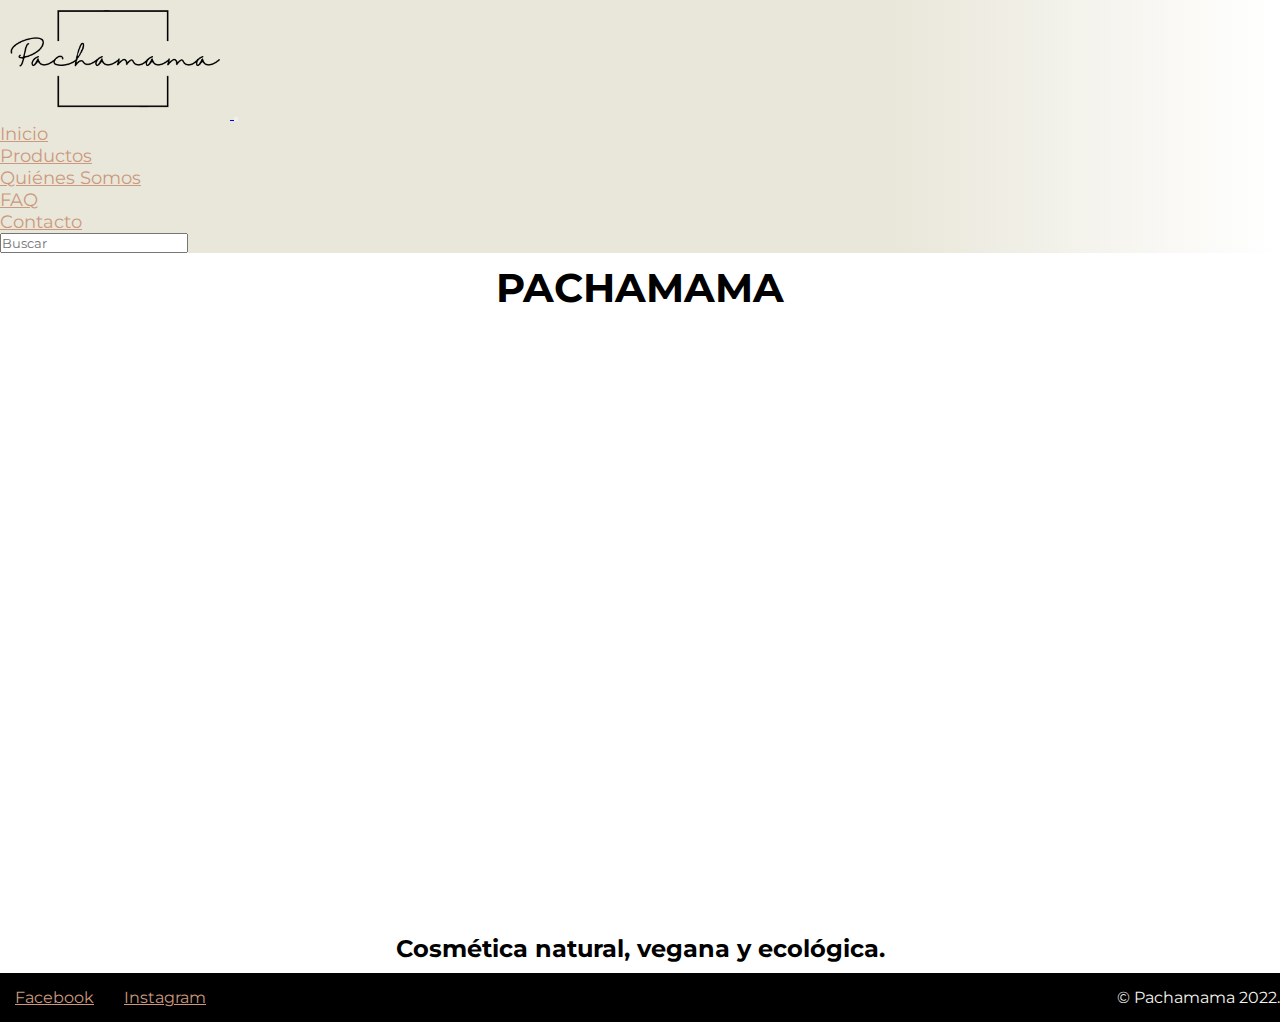
<file: index.html>
<!DOCTYPE html>
<html lang="en">

<head>
    <meta charset="UTF-8">
    <meta http-equiv="X-UA-Compatible" content="IE=edge">
    <meta name="viewport" content="width=device-width, initial-scale=1.0">
    <link rel="shortcut icon" href="./images/LogoPachamama.png">
    <!-- CSS only -->
    <link href="https://cdn.jsdelivr.net/npm/bootstrap@5.2.0/dist/css/bootstrap.min.css" rel="stylesheet"
        integrity="sha384-gH2yIJqKdNHPEq0n4Mqa/HGKIhSkIHeL5AyhkYV8i59U5AR6csBvApHHNl/vI1Bx" crossorigin="anonymous">
    <!-- Animate CSS -->
    <link rel="stylesheet" href="https://cdnjs.cloudflare.com/ajax/libs/animate.css/4.1.1/animate.min.css">
    <!-- Mi Estilo -->
    <link rel="stylesheet" href="./css/style.css">
    <title>Inicio</title>
</head>

<body>
    <!--  NavBar con Bootstrap -->
    <header>
        <nav class="navbar navbar-expand-lg bg-light">
            <div class="container-fluid">
                <a class="navbar-brand" href="./index.html"> <img src="images/LogoPachamama.png" alt="LogoPachamama">
                </a>
                <button class="navbar-toggler" type="button" data-bs-toggle="collapse"
                    data-bs-target="#navbarSupportedContent" aria-controls="navbarSupportedContent"
                    aria-expanded="false" aria-label="Toggle navigation">
                    <span class="navbar-toggler-icon"></span>
                </button>
                <div class="collapse navbar-collapse" id="navbarSupportedContent">
                    <ul class="navbar-nav me-auto mb-2 mb-lg-0">
                        <li class="nav-item">
                            <a class="nav-link fw-bold" href="./index.html">Inicio</a>
                        </li>
                        <li class="nav-item">
                            <a class="nav-link" href="./pages/productos.html">Productos</a>
                        </li>
                        <li class="nav-item">
                            <a class="nav-link" href="./pages/quienessomos.html">Quiénes Somos</a>
                        </li>
                        <li class="nav-item">
                            <a class="nav-link" href="./pages/faq.html">FAQ</a>
                        </li>
                        <li class="nav-item">
                            <a class="nav-link" href="./pages/contacto.html">Contacto</a>
                        </li>
                    </ul>
                    <form class="d-flex" role="search">
                        <input class="form-control me-2" type="search" placeholder="Buscar" aria-label="Search">
                    </form>
                </div>
            </div>
        </nav>
    </header>

  
<!-- Main -->
<main class="mainIndex">
    <h1>PACHAMAMA</h1>
    <h2 class="animate__animated animate__heartBeat ">Cosmética natural, vegana y ecológica. </h2>
</main>


    <!-- SEGUNDO CAROUSEL
    <main>
        <div id="carouselExampleCaptions" class="carousel slide" data-bs-ride="false">
            <div class="carousel-indicators">
                <button type="button" data-bs-target="#carouselExampleCaptions" data-bs-slide-to="0" class="active"
                    aria-current="true" aria-label="Slide 1"></button>
                <button type="button" data-bs-target="#carouselExampleCaptions" data-bs-slide-to="1"
                    aria-label="Slide 2"></button>
                <button type="button" data-bs-target="#carouselExampleCaptions" data-bs-slide-to="2"
                    aria-label="Slide 3"></button>
            </div>
            <div class="carousel-inner">
                <div class="carousel-item active">
                    <img src="https://d3ugyf2ht6aenh.cloudfront.net/stores/001/070/304/themes/idea/slide-1606843316359-4482945457-e667eabb42cae97dc7e4c9348ff1a0471606843329.jpg?886905166"
                        class="d-block w-100" alt="...">
                    <div class="carousel-caption d-none d-md-block">
                        <h5 class="textoCarousel fw-bold">Cosmética natural, vegana y ecológica</h5>
                    </div>
                </div>
                <div class="carousel-item">
                    <img src="https://d3ugyf2ht6aenh.cloudfront.net/stores/001/070/304/themes/idea/slide-1606843316359-4482945457-e667eabb42cae97dc7e4c9348ff1a0471606843329.jpg?886905166"
                        class="d-block w-100" alt="...">
                    <div class="carousel-caption d-none d-md-block">
                        <h5 class="textoCarousel fw-bold">Con el cupón PACHAMAMA obtené un 10% de descuento en tu
                            compra!</h5>

                    </div>
                </div>
                <div class="carousel-item">
                    <img src="https://d3ugyf2ht6aenh.cloudfront.net/stores/001/070/304/themes/idea/slide-1606843316359-4482945457-e667eabb42cae97dc7e4c9348ff1a0471606843329.jpg?886905166"
                        class="d-block w-100" alt="...">
                    <div class="carousel-caption d-none d-md-block">
                        <h5 class="textoCarousel fw-bold">En las compras mayores a $5000 el envío es GRATIS en todo el
                            país.</h5>
                    </div>
                </div>
            </div>
            <button class="carousel-control-prev" type="button" data-bs-target="#carouselExampleCaptions"
                data-bs-slide="prev">
                <span class="carousel-control-prev-icon" aria-hidden="true"></span>
                <span class="visually-hidden">Previous</span>
            </button>
            <button class="carousel-control-next" type="button" data-bs-target="#carouselExampleCaptions"
                data-bs-slide="next">
                <span class="carousel-control-next-icon" aria-hidden="true"></span>
                <span class="visually-hidden">Next</span>
            </button>
        </div>
    </main> -->




    <!-- Footer -->
    <footer class="footer">
        <ul>
            <li><a href="https://facebook.com" target="_blank">Facebook</a></li>
            <li><a href="https://instagram.com" target="_blank">Instagram</a></li>
        </ul>
        <p>&copy Pachamama 2022.</p>
    </footer>


    <!-- JavaScript Bundle with Popper -->
    <script src="https://cdn.jsdelivr.net/npm/bootstrap@5.2.0/dist/js/bootstrap.bundle.min.js"
        integrity="sha384-A3rJD856KowSb7dwlZdYEkO39Gagi7vIsF0jrRAoQmDKKtQBHUuLZ9AsSv4jD4Xa"
        crossorigin="anonymous"></script>
</body>

</html>
</file>
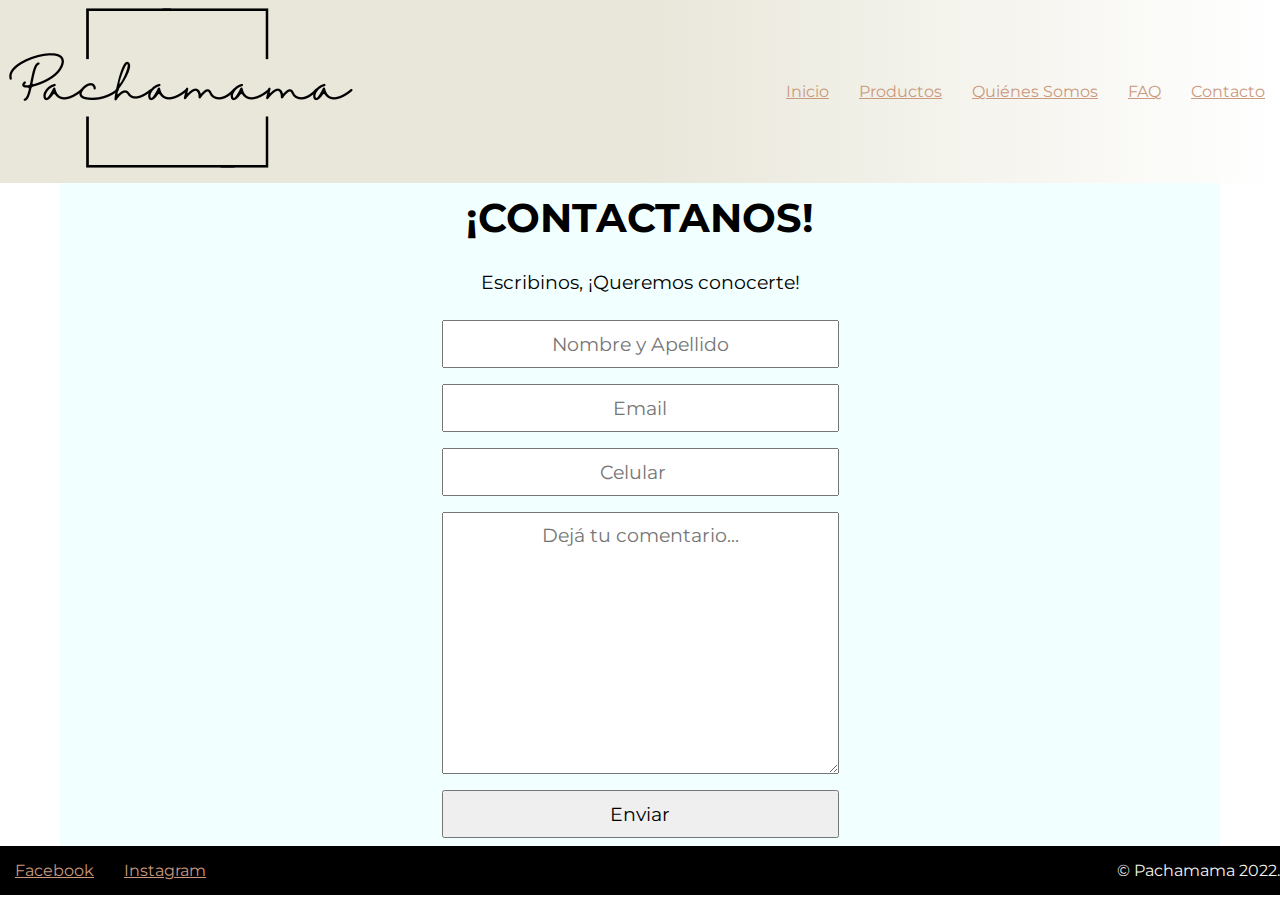
<file: pages/contacto.html>
<!DOCTYPE html>
<html lang="en">

<head>
    <meta charset="UTF-8">
    <meta http-equiv="X-UA-Compatible" content="IE=edge">
    <meta name="viewport" content="width=device-width, initial-scale=1.0">
    <link rel="shortcut icon" href="../images/LogoPachamama.png">
    <link rel="stylesheet" href="../css/style.css">
    <title>Contacto</title>
</head>

<body>
    <!-- Header -->
    <header class="header">
        <div class="logo">
            <a href="../index.html">
                <img src="../images/LogoPachamama.png" alt="LogoPachamama">
            </a>
        </div>

        <!-- NavBar -->
        <nav>
            <ul>
                <li><a href="../index.html">Inicio</a></li>
                <li><a href="../pages/productos.html">Productos</a></li>
                <li><a href="../pages/quienessomos.html">Quiénes Somos</a></li>
                <li><a href="../pages/faq.html">FAQ</a></li>
                <li><a href="../pages/contacto.html">Contacto</a></li>
            </ul>
        </nav>
    </header>

    <!-- Main -->
    <main class="mainContacto">
        <div class="contactoBackground">
            <h1>¡CONTACTANOS!</h1>
            <p>Escribinos, ¡Queremos conocerte!</p>
            <!-- Formulario -->
            <form action="#" method="get">
                <input type="text" placeholder="Nombre y Apellido" name="nombre" required>
                <input type="email" placeholder="Email" name="Email" required>
                <input type="number" placeholder="Celular" name="celular" required>
                <textarea name="comentario" cols="30" rows="10" placeholder="Dejá tu comentario..."></textarea>
                <input class=botones type="submit" value="Enviar">
            </form>
        </div>

    </main>


    <!-- Footer -->
    <footer class="footer">
        <ul>
            <li><a href="https://facebook.com" target="_blank">Facebook</a></li>
            <li><a href="https://instagram.com" target="_blank">Instagram</a></li>
        </ul>
        <p>&copy Pachamama 2022.</p>
    </footer>

</body>

</html>
</file>
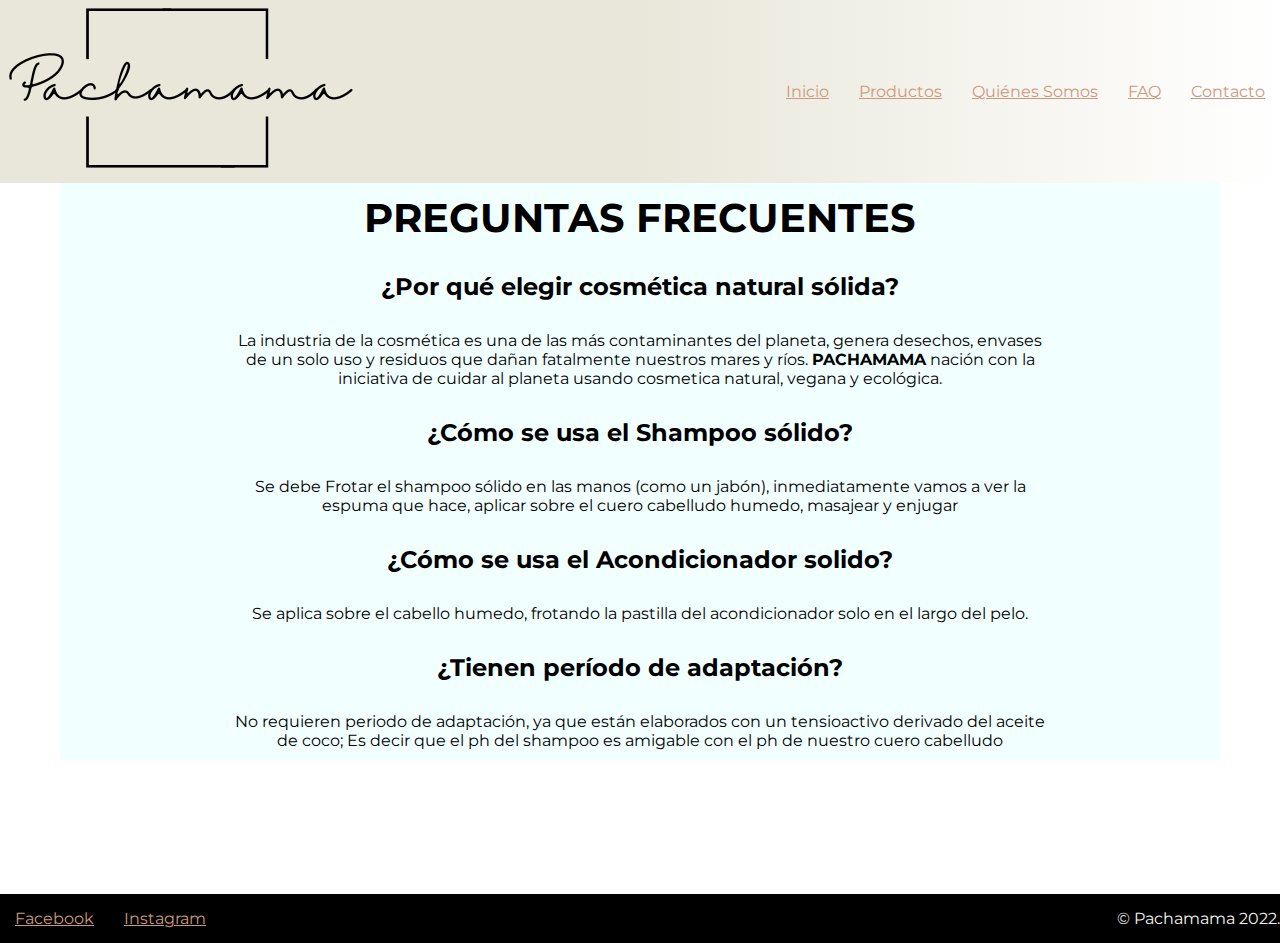
<file: pages/faq.html>
<!DOCTYPE html>
<html lang="en">

<head>
    <meta charset="UTF-8">
    <meta http-equiv="X-UA-Compatible" content="IE=edge">
    <meta name="viewport" content="width=device-width, initial-scale=1.0">
    <link rel="shortcut icon" href="../images/LogoPachamama.png">
    <link rel="stylesheet" href="../css/style.css">
    <title>Contacto</title>
</head>

<body>
    <!-- Header -->
    <header class="header">
        <div class="logo">
            <a href="../index.html">
                <img src="../images/LogoPachamama.png" alt="LogoPachamama">
            </a>
        </div>

        <!-- NavBar -->
        <nav>
            <ul>
                <li><a href="../index.html">Inicio</a></li>
                <li><a href="../pages/productos.html">Productos</a></li>
                <li><a href="../pages/quienessomos.html">Quiénes Somos</a></li>
                <li><a href="../pages/faq.html">FAQ</a></li>
                <li><a href="../pages/contacto.html">Contacto</a></li>
            </ul>
        </nav>
    </header>

    <!-- Main -->
    <main class="mainFaq">
        <section class="faqBackground">
            <h1>PREGUNTAS FRECUENTES</h1>
            <div>
                <h2>¿Por qué elegir cosmética natural sólida?</h2>
                <p>La industria de la cosmética es una de las más contaminantes del planeta, genera desechos, envases de
                    un solo uso y residuos que dañan fatalmente nuestros mares y ríos. <strong>PACHAMAMA</strong> nación con la iniciativa de cuidar al planeta usando cosmetica natural, vegana y ecológica.</p>
            </div>
            <div>
                <h2>¿Cómo se usa el Shampoo sólido?</h2>
                <p>Se debe Frotar el shampoo sólido en las manos (como un jabón), inmediatamente vamos a ver la espuma que hace, aplicar sobre el cuero cabelludo humedo, masajear y enjugar</p>
            </div>
            <div>
                <h2>¿Cómo se usa el Acondicionador solido?</h2>
                <p>Se aplica sobre el cabello humedo, frotando la pastilla del acondicionador solo en el largo del pelo.</p>
            </div>
            <div>
                <h2>¿Tienen período de adaptación?</h2>
                <p>No requieren periodo de adaptación, ya que están elaborados con un tensioactivo derivado del aceite de coco; Es decir que el ph del shampoo es amigable con el ph de nuestro cuero cabelludo</p>
            </div>
        </section>


    </main>


    <!-- Footer -->
    <footer class="footer">
        <ul>
            <li><a href="https://facebook.com" target="_blank">Facebook</a></li>
            <li><a href="https://instagram.com" target="_blank">Instagram</a></li>
        </ul>
        <p>&copy Pachamama 2022.</p>
    </footer>

</body>

</html>
</file>
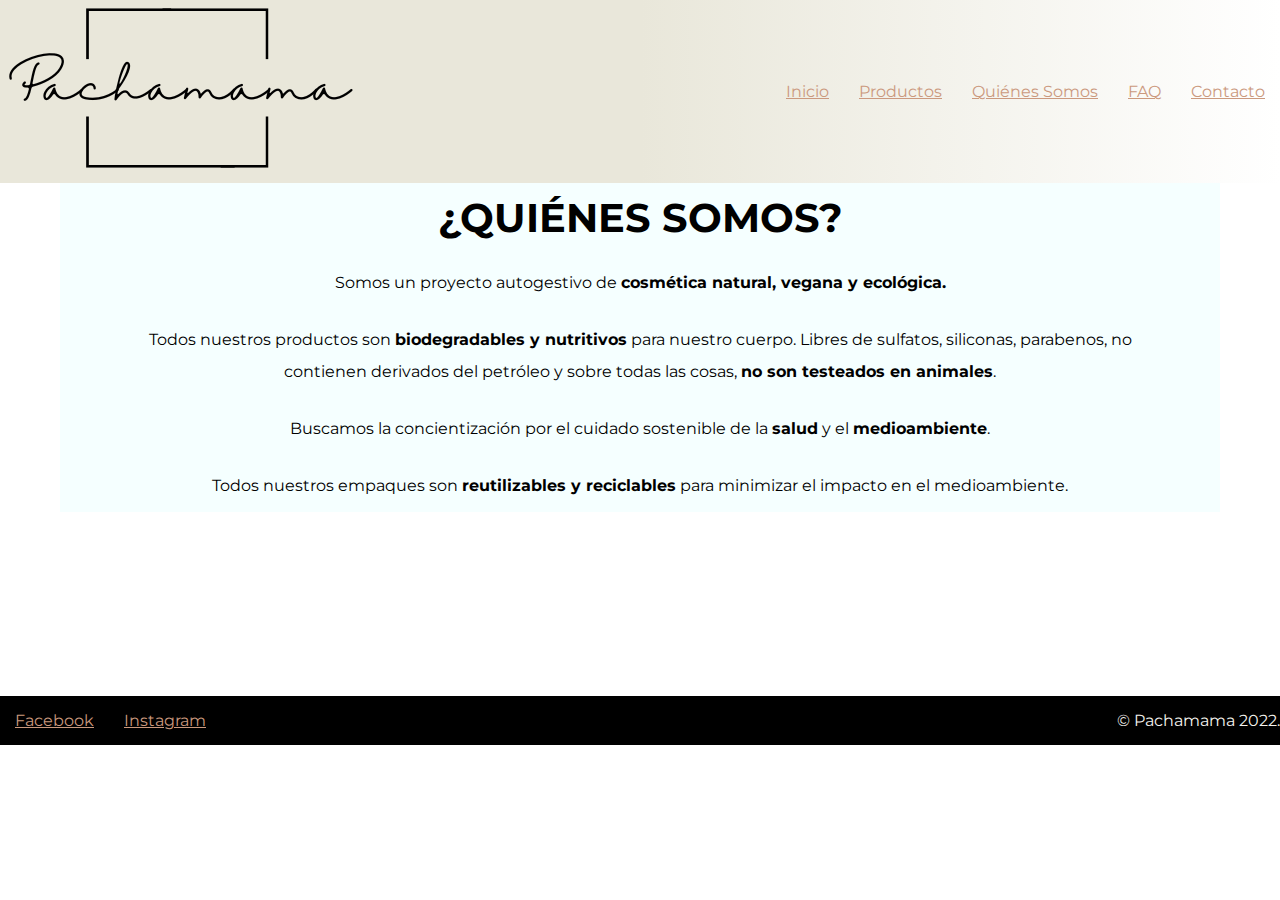
<file: pages/quienessomos.html>
<!DOCTYPE html>
<html lang="en">

<head>
    <meta charset="UTF-8">
    <meta http-equiv="X-UA-Compatible" content="IE=edge">
    <meta name="viewport" content="width=device-width, initial-scale=1.0">
    <link rel="shortcut icon" href="../images/LogoPachamama.png">
    <link rel="stylesheet" href="../css/style.css">
    <title>Contacto</title>
</head>

<body>
    <!-- Header -->
    <header class="header">
        <div class="logo">
            <a href="../index.html">
                <img src="../images/LogoPachamama.png" alt="LogoPachamama">
            </a>
        </div>

        <!-- NavBar -->
        <nav>
            <ul>
                <li><a href="../index.html">Inicio</a></li>
                <li><a href="../pages/productos.html">Productos</a></li>
                <li><a href="../pages/quienessomos.html">Quiénes Somos</a></li>
                <li><a href="../pages/faq.html">FAQ</a></li>
                <li><a href="../pages/contacto.html">Contacto</a></li>
            </ul>
        </nav>
    </header>

    <!-- Main -->
    <main class="quienesSomos">
        <div class="qsBackbround">
        <h1>¿QUIÉNES SOMOS?</h1>
        <p>Somos un proyecto autogestivo de <strong>cosmética natural, vegana y ecológica.</strong></p>
        <p>Todos nuestros productos son <strong>biodegradables y nutritivos</strong> para nuestro cuerpo. Libres de sulfatos, siliconas, parabenos, no contienen derivados del petróleo y sobre todas las cosas, <strong>no son testeados en animales</strong>.</p>
        <p>Buscamos la concientización por el cuidado sostenible de la <strong>salud</strong> y el <strong>medioambiente</strong>.</p>
        <p>Todos nuestros empaques son <strong>reutilizables y reciclables</strong> para minimizar el impacto en el medioambiente.</p>
        </div>
    </main>



    <!-- Footer -->
    <footer class="footer">
        <ul>
            <li><a href="https://facebook.com" target="_blank">Facebook</a></li>
            <li><a href="https://instagram.com" target="_blank">Instagram</a></li>
        </ul>
        <p>&copy Pachamama 2022.</p>
    </footer>

</body>

</html>
</file>
<file: css/style.css>
/* MOBILE LAST */

/* Colors
#ffffff - white
#e9e7d - beige fondo logo
#cb997e - marroncito
#f4f3ee - cremita
#e58461 - rosa viejo
#000000 - black
*/

@import url('https://fonts.googleapis.com/css2?family=Hind:wght@300;600;700&family=Montserrat:wght@300;600;900&display=swap');
/* font-family: 'Hind', sans-serif;
font-family: 'Montserrat', sans-serif; */

* {
    margin: 0;
    padding: 0;
    box-sizing: border-box;
    font-family: 'Montserrat', sans-serif;
}

/* HEADER AND FOOTER*/
.header {
    background-image: linear-gradient(to right, #e9e7da 50%, white);
    display: flex;
    justify-content: space-between;
    align-items: center;
}



.navbar-brand img {
    width: 230px;
    padding: 5px;
}

.navbar{
    background-image: linear-gradient(to right, #e9e7da 70%, white);
}

.navbar-nav{
    align-items: flex-end
}

.nav-link{
    color: #cb997e;
    font-size: large;
}
.nav-link:hover {
    color: #e58461;
    font-weight: bold;
}


.header ul,
.footer ul {
    list-style: none;
    display: flex;
    flex-wrap: wrap;
}

.header li,
.footer li {
    padding: 15px;
}

.header a,
.footer a,
.footer p {
    color: #cb997e;
}

.header a:hover,
.footer a:hover {
    color: #e58461;
    font-weight: bold;
}

.footer {
    background-color: black;
    display: flex;
    justify-content: space-between;
    align-items: center;
}

.footer p {
    color: #f4f3ee;
}

/* MainIndex */


.mainIndex {
    min-height: 80vh;
    background-image: url('https://d3ugyf2ht6aenh.cloudfront.net/stores/001/070/304/themes/idea/slide-1606843316359-4482945457-e667eabb42cae97dc7e4c9348ff1a0471606843329.jpg?886905166');
    background-size: cover;
    background-repeat: no-repeat;
    background-position: center;
    display: flex;
    flex-direction: column;
    flex-wrap: wrap;
    align-items: center;
    justify-content: space-between;
}

.tituloIndex{
    display: flex;
    justify-content: center;
    background-image: linear-gradient(to right, #e9e7da 50%, white);
    margin:10px auto;
}
.textoCarousel{
    color: black;
}


.mainIndex h2 {
    padding: 10px;
}


.mainIndex h1 {
    font-size: 40px;
    padding: 10px;
}

.mainIndex h1:hover {
    color: #e58461;
    font-weight: bold;
    transform: skew(-10deg);
    transition: 2s;
}

/* MainProductos */

.mainProductos {
    background-image: url("https://d3ugyf2ht6aenh.cloudfront.net/stores/001/070/304/products/03-shiri1-46c59247bf3404383e16068387715475-1024-1024.jpg");
    background-size: cover;
    background-repeat: no-repeat;
    background-position: center;
    display: flex;
    flex-direction: column;
}

.mainProductos h1 {
    padding: 10px;
    text-align: center;
    font-size: 40px;
}

.gridCards {
    max-width: 850px;
    margin: 0 auto;
    display: grid;
    grid-template-columns: repeat(3, 1fr);
    grid-template-rows: repeat(3, 1fr);
}

.gridCards img {
    width: 200px;
}

.card {
    display: flex;
    flex-direction: column;
    align-items: center;
    justify-content: center;
    width: 242px;
    padding: 17px;
    margin: 16px;
    background-color: #f4f3ee;
}

.card h3 {
    font-weight: 600;
    margin: 17px;
    height: 20px;
}

.card button {
    margin: 5px;
    padding: 3px;
    height: 30px;
    width: 197px;
}

/* MainQuienesSomos*/
.quienesSomos {
    min-height: 57vh;
    background-image: url('https://d3ugyf2ht6aenh.cloudfront.net/stores/001/070/304/themes/idea/slide-1606843316359-4482945457-e667eabb42cae97dc7e4c9348ff1a0471606843329.jpg?886905166');
    background-size: cover;
    background-repeat: no-repeat;
    background-position: center;
}

.qsBackbround {
    background-color: rgba(240, 255, 255, 0.662);
    margin: auto 60px;
}

.quienesSomos h1 {
    padding: 10px;
    text-align: center;
    font-size: 40px;
}

.quienesSomos p {
    text-align: center;
    line-height: 2;
    padding: 10px 66px;
    margin: 5px;
    /* font-size: 120%; */
    /* font-weight: 600; */
}

/*Main FaQ*/
.mainFaq {
    min-height: 79vh;
    background-image: url('https://d3ugyf2ht6aenh.cloudfront.net/stores/001/070/304/products/55-shiri21-8e7f759a65d675b49f16068384488485-1024-1024.jpg');
    background-size: cover;
    background-repeat: no-repeat;
    background-position: center;
}

.faqBackground {
    background-color: rgba(240, 255, 255, 0.844);
    margin: auto 60px;
}

.faqBackground h1 {
    padding: 10px;
    text-align: center;
    font-size: 40px;
}

.faqBackground h2 {
    margin: 10px 5px;
    padding: 10px;
    text-align: center;
}

.faqBackground p {
    margin: 8px 160px;
    padding: 10px;
    text-align: center;
}

/* Main Contacto */
.mainContacto {
    min-height: 50vh;
    background-image: url("https://d3ugyf2ht6aenh.cloudfront.net/stores/001/070/304/products/sorbete-aluminio1-836ec43b0fe50a332515730477862939-1024-1024.jpg");
    background-size: cover;
    background-repeat: no-repeat;
    background-position: center;
}

.contactoBackground {
    background-color: rgba(240, 255, 255, 0.844);
    margin: auto 60px;
    display: flex;
    flex-direction: column;
    align-items: center;
    justify-content: center;
}

.contactoBackground form {
    display: flex;
    flex-direction: column;
}

.contactoBackground h1 {
    padding: 10px;
    text-align: center;
    font-size: 40px;
}

.contactoBackground p {
    margin: 8px 160px;
    padding: 10px;
    text-align: center;
    font-size: 120%;
}

.contactoBackground form input,
.contactoBackground form textarea {
    margin: 8px 160px;
    padding: 10px;
    text-align: center;
    font-size: 120%;
}

input:focus,
textarea:focus {
    background-color: #e58461e7;
}

/* Tamaño Mediano */
@media(max-width: 740px) {
    .header {
        flex-direction: column;
        background-color: #e9e7da;
        background-image: none;
    }

    .footer {
        flex-direction: column;
    }

    .mainIndex {
        min-height: 70vh;
    }

    .gridCards {
        grid-template-columns: repeat(2, 1fr);
        grid-template-rows: repeat(4, 1fr);
        align-items: center;
        justify-items: center;
    }

    .faqBackground p {
        margin: 8px 50px;
    }
}


/* Tamaño Chico */
@media(max-width: 510px) {

    .gridGaleria {
        grid-template-columns: repeat(1, 1fr);
        grid-template-rows: repeat(5, 1fr);
    }

    .gridCards {
        grid-template-columns: repeat(1, 1fr);
        grid-template-rows: repeat(5, 1fr);
    }
}
</file>
